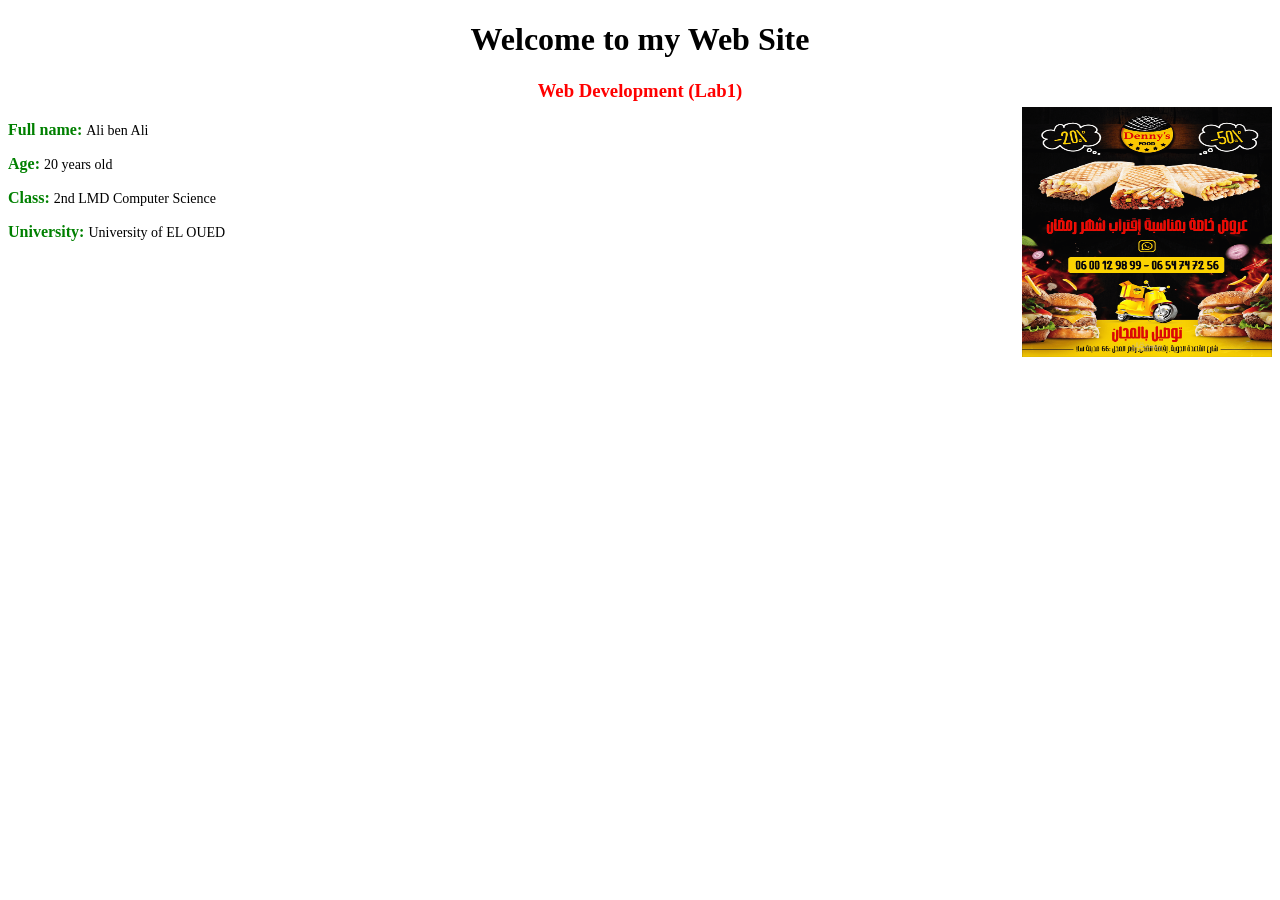
<file: lab2/index.html>
<!DOCTYPE html>
<html lang="en">
<head>
    <meta charset="UTF-8">
    <title>My Web Site</title>

    <style>
        /* Style 1 */
        .style1 {
            text-align: center;
            color: red;
        }

        /* Style 2 */
        .style2 {
            color: green;
            font-size: 16px;
            font-weight: bold;
            font-family: Cambria;
        }

        /* Style 3 */
        .style3 {
            font-size: 14px;
        }

        /* Style 4 */
        .style4 {
            width: 250px;
            height: 250px;
            float: right;
           margin-left: 20px;
           margin-top: -150px;
        }
    </style>
</head>

<body>

    <h1><center>Welcome to my Web Site</center></h1>

    <h3 class="style1">Web Development (Lab1)</h3>

    <p>
        <span class="style2">Full name:</span>
        <span class="style3">Ali ben Ali</span>
    </p>

    <p>
        <span class="style2">Age:</span>
        <span class="style3">20 years old</span>
    </p>

    <p>
        <span class="style2">Class:</span>
        <span class="style3">2nd LMD Computer Science</span>
    </p>

    <p>
        <span class="style2">University:</span>
        <span class="style3">University of EL OUED</span>
    </p>

    <img src="img/tacos.png" alt="House" class="style4">

</body>
</html>
</file>
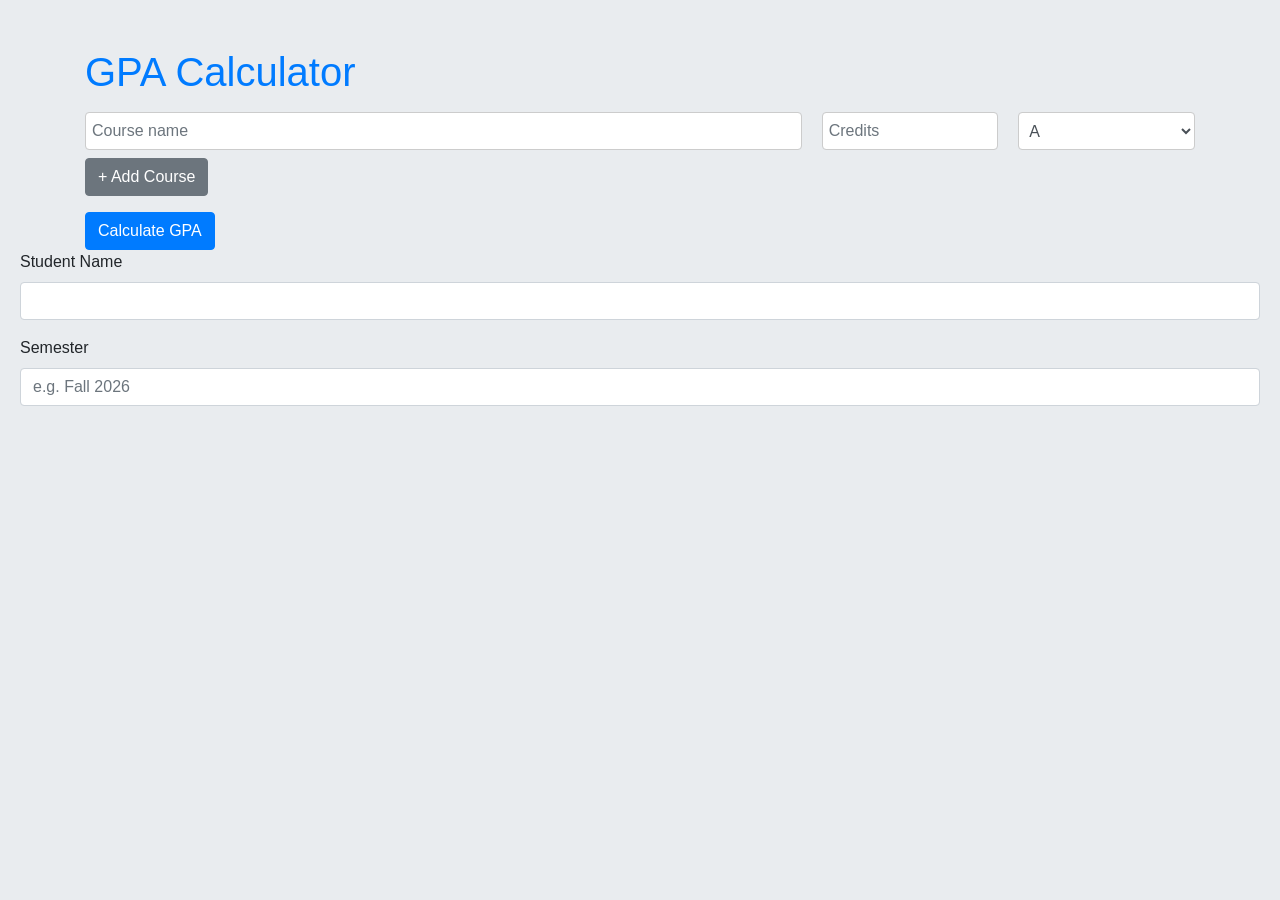
<file: lab3/index.html>
<!DOCTYPE html>
<html lang="en">
<head>
  <meta charset="UTF-8">
  <title>GPA Calculator with jQuery and Bootstrap</title>
  <!-- Bootstrap CSS -->
  <link rel="stylesheet" href="https://stackpath.bootstrapcdn.com/bootstrap/4.5.2/css/bootstrap.min.css">
  <link rel="stylesheet" href="style.css">
  <!-- jQuery -->
  <script src="https://code.jquery.com/jquery-3.6.0.min.js"></script>
  <!-- Bootstrap JS -->
  <script src="https://stackpath.bootstrapcdn.com/bootstrap/4.5.2/js/bootstrap.min.js"></script>
  <script src="script.js" defer></script>
</head>
<body>
  <div class="container">
    <h1 class="mt-5">GPA Calculator</h1>
    <div id="result" class="mt-3"></div>
    <form id="gpaForm" class="mt-3">
      <div id="courses">
        <div class="form-row mb-2 course-row">
          <div class="col">
            <input type="text" name="course[]" class="form-control" placeholder="Course name" required>
          </div>
          <div class="col-2">
            <input type="number" name="credits[]" class="form-control" placeholder="Credits" min="1" required>
          </div>
          <div class="col-2">
            <select name="grade[]" class="form-control">
              <option value="4.0">A</option>
              <option value="3.0">B</option>
              <option value="2.0">C</option>
              <option value="1.0">D</option>
              <option value="0.0">F</option>
            </select>
          </div>
        </div>
      </div>
      <button type="button" id="addCourse" class="btn btn-secondary mb-3">+ Add Course</button><br>
      <button type="submit" class="btn btn-primary">Calculate GPA</button>
    </form>
  </div>

  <div class="form-group">
  <label for="studentName">Student Name</label>
  <input type="text" id="studentName" name="student_name" class="form-control" required>
</div>
<div class="form-group">
  <label for="semester">Semester</label>
  <input type="text" id="semester" name="semester" class="form-control" placeholder="e.g. Fall 2026" required>
</div>
</body>
</html>
</file>
<file: lab3/style.css>
body {
  font-family: Arial, sans-serif;
  margin: 20px;
  background-color: #e9ecef;
}

h1 {
  color: #007BFF;
}

.course-row {
  display: flex;
  gap: 10px;
  align-items: center;
  margin-bottom: 10px;
}

.course-row input,
.course-row select {
  padding: 6px;
  border: 1px solid #ccc;
  border-radius: 4px;
}

table {
  border-collapse: collapse;
  margin-top: 16px;
  text-align: center;
}

table th, table td {
  border: 1px solid #ccc;
  padding: 8px 14px;
}

table th {
  background-color: #007BFF;
  color: white;
}
</file>
